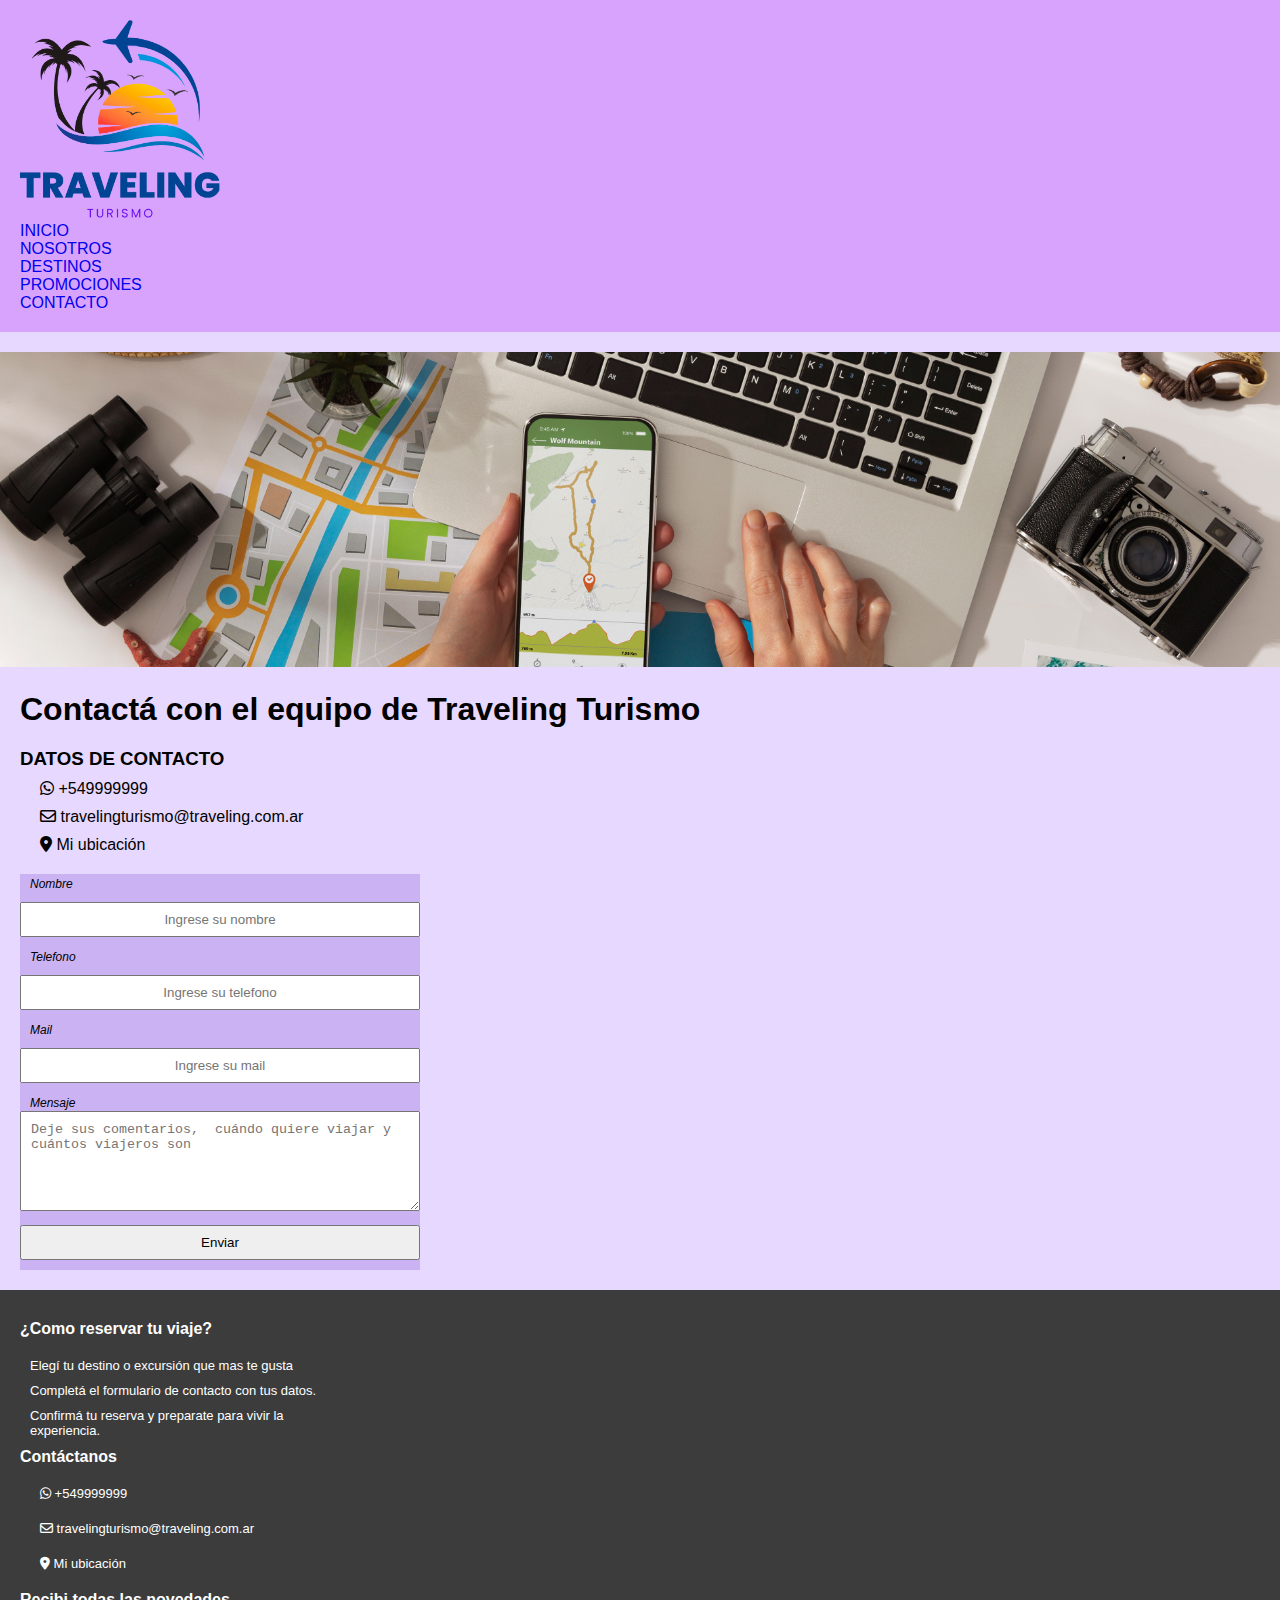
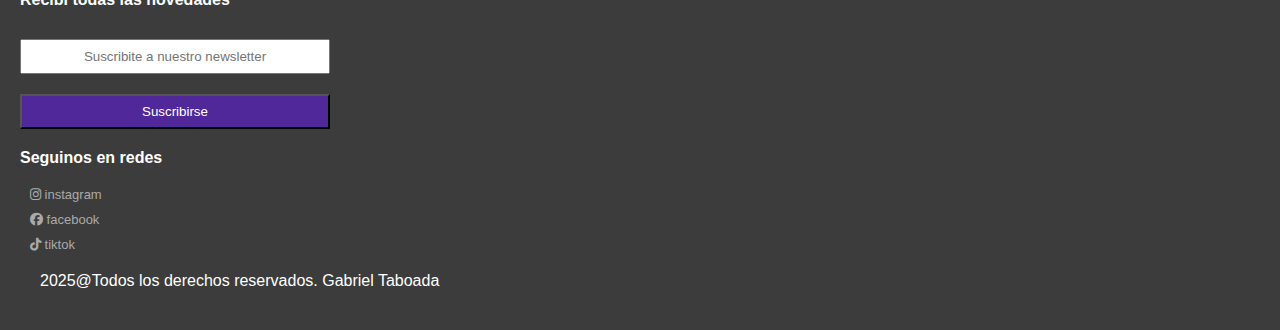
<file: pages/contacto.html>
<!DOCTYPE html>
<html lang="en">
<head>
    <meta charset="UTF-8">
    <meta name="viewport" content="width=device-width, initial-scale=1.0">
    <link rel="stylesheet" href="../assets/css/style.css">
    <link rel="stylesheet" href="https://cdnjs.cloudflare.com/ajax/libs/font-awesome/6.6.0/css/all.min.css">
    <title>Contacto | Comunicate con Traveling - Turismo</title>
</head>
<body>
    <!-- Header - Logo + Menu de navegacion -->
    <header>
        <div>
            <a href="../index.html"> <img src="../assets/img/logo.png" alt="Imagen logo traveling turismo" width="200px;">
            </a>
        </div>
        <div>
            <nav>
                <ul>
                    <li><a href="../index.html">inicio</a></li>
                    <li><a href="./nosotros.html">nosotros</a></li>
                    <li><a href="./destinos.html">destinos</a></li>
                    <li><a href="./promociones.html">promociones</a></li>
                    <li><a href="./contacto.html">contacto</a></li>
                </ul>
            </nav>
        </div>

    </header><!-- fin header -->
    <main>
        <section><!-- Sección contacto -->
            <div class="banner">
                <img src="../assets/img/banner-contacto.jpg " alt="Banner con imagenes de nosotros - traveling turismo" width="100%">
            </div>            
            <h1>Contactá con el equipo de Traveling Turismo</h1>
            <div class="datosContacto">
                <h3>Datos de contacto</h3>
                <p><i class="fa-brands fa-whatsapp"></i> +549999999</p>
                <p><i class="fa-regular fa-envelope"></i> travelingturismo@traveling.com.ar</p>
                <p><i class="fa-solid fa-location-dot"></i> Mi ubicación</p>                
                
            </div>
            <div class="formulario">
                <form action="#" method="post">
                    <label for="nombre" class="formulario-label">Nombre</label>
                    <input type="text" name="nombre" id="nombre" placeholder="Ingrese su nombre">

                    <label for="telefono" class="formulario-label">Telefono</label>
                    <input type="text" name="telefono" id="telefono" placeholder="Ingrese su telefono">

                    <label for="mail" class="formulario-label">Mail</label>
                    <input type="text" name="mail" id="mail" placeholder="Ingrese su mail">


                    <label for="mensaje" class="formulario-label">Mensaje</label>
                    <textarea name="mensaje" id="mensaje"  placeholder="Deje sus comentarios,  cuándo quiere viajar y cuántos viajeros son"></textarea>

                    <input type="button" value="Enviar">
                </form>
            </div>
        </section><!-- Fin sección contacto-->
    </main>
    <footer>
        <!-- footer - 4 columnas -->
        <div class="footer-columna"><!-- Como comprar -->
            <h4>¿Como reservar tu viaje?</h4>
            <ol>
                <li>Elegí tu destino o excursión que mas te gusta</li>
                <li>Completá el formulario de contacto con tus datos.</li>
                <li>Confirmá tu reserva y preparate para vivir la experiencia.</li>
            </ol>
        </div>
        <div class="footer-columna"><!-- Contáctanos -->
            <h4>Contáctanos</h4>
            <p><i class="fa-brands fa-whatsapp"></i> +549999999</p>
            <p><i class="fa-regular fa-envelope"></i> travelingturismo@traveling.com.ar</p>
            <p><i class="fa-solid fa-location-dot"></i> Mi ubicación</p> 
        </div>
        <div class="footer-columna"><!--Suscribirse al newsletter-->
            <h4>Recibi todas las novedades</h4>
            <div class="newsletter">
                <form action="#" method="post">
                    <input type="text" placeholder="Suscribite a nuestro newsletter">
                    <input type="button" class="boton-news" value="Suscribirse">
                </form>
            </div>
            
        </div>
        <div class="footer-columna"><!-- Redes sociales -->
            <h4>Seguinos en redes</h4>
            <ul>
                <li><a href="#" target="_blank"><i class="fa-brands fa-instagram"></i> instagram</a></li>
                <li><a href="#" target="_blank"><i class="fa-brands fa-facebook"></i> facebook</a></li>
                <li><a href="#" target="_blank"><i class="fa-brands fa-tiktok"></i>
                tiktok</a></li>
            </ul>
        </div>
        <div class="copyright">
            <p>2025@Todos los derechos reservados. Gabriel Taboada</p>
        </div>
    </footer>
</body>
</html>
</file>
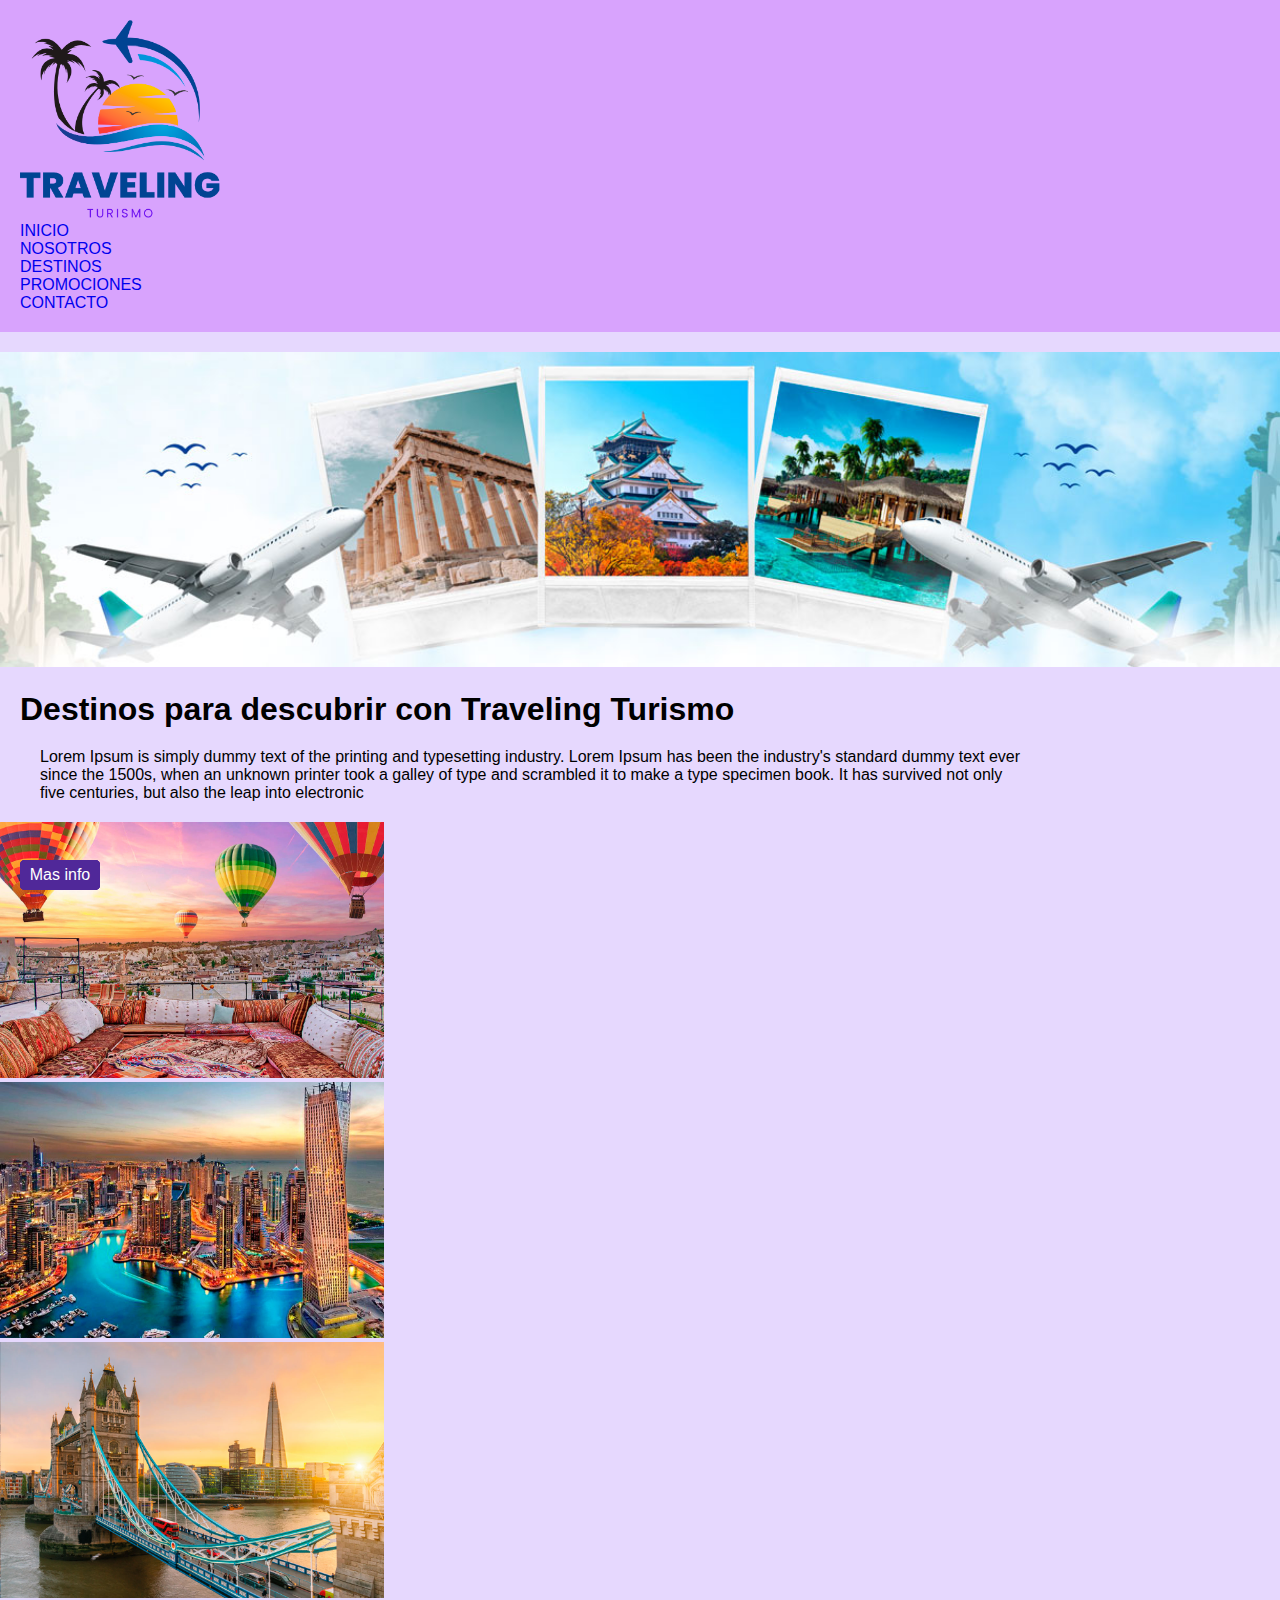
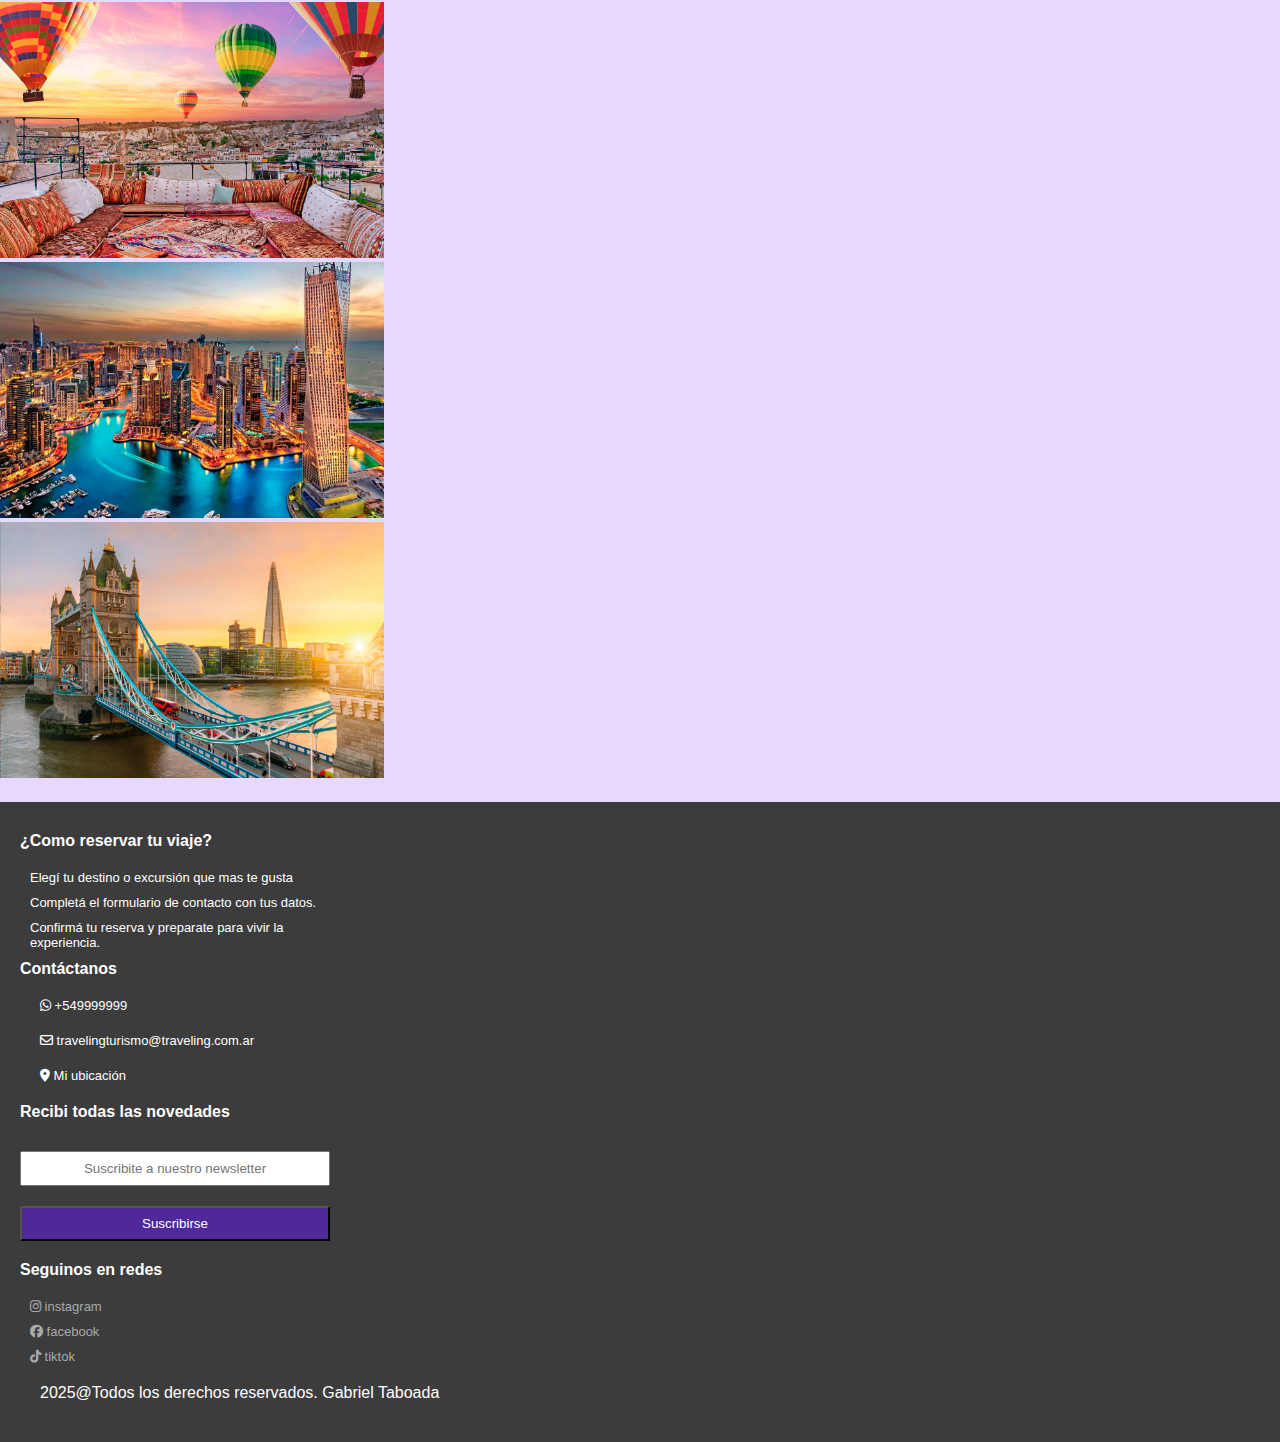
<file: pages/destinos.html>
<!DOCTYPE html>
<html lang="en">
<head>
    <meta charset="UTF-8">
    <meta name="viewport" content="width=device-width, initial-scale=1.0">
    <link rel="stylesheet" href="../assets/css/style.css">
    <link rel="stylesheet" href="https://cdnjs.cloudflare.com/ajax/libs/font-awesome/6.6.0/css/all.min.css">
    <title>Destinos | Viaja con Traveling - Turismo</title>
</head>
<body>
    <!-- Header - Logo + Menu de navegacion -->
    <header>
        <div>
            <a href="../index.html"> <img src="../assets/img/logo.png" alt="Imagen logo traveling turismo" width="200px;">
            </a>
        </div>
        <div>
            <nav>
                <ul>
                    <li><a href="../index.html">inicio</a></li>
                    <li><a href="./nosotros.html">nosotros</a></li>
                    <li><a href="./destinos.html">destinos</a></li>
                    <li><a href="./promociones.html">promociones</a></li>
                    <li><a href="./contacto.html">contacto</a></li>
                </ul>
            </nav>
        </div>

    </header><!-- fin header -->
    <main>
        <section><!-- Sección destinos -->
            <div>
                <div class="banner-destinos">
                    <img src="../assets/img/banner-destinos.jpg" alt="" width="100%">
                </div>
                <h1>Destinos para descubrir con Traveling Turismo</h1>
                
                <div class="columna-1">
                    <p>Lorem Ipsum is simply dummy text of the printing and typesetting industry. Lorem Ipsum has been the industry's standard dummy text ever since the 1500s, when an unknown printer took a galley of type and scrambled it to make a type specimen book. It has survived not only five centuries, but also the leap into electronic</p>
                </div>
                
                <!-- 3 columnas -->
                <div class="columna-3"><!-- Contenedor de destino -->
                    <div>
                        <img src="../assets/img/capadocia.jpg" alt="Foto capadocia Turquia" width="30%">
                    </div>
                    <div class="mas-info">
                        <a href="./destinos.html">Mas info</a>
                    </div>
                    
                    
                </div>
                <div  class="columna-3"><!-- Contenedor de destino -->
                    <div>
                        <img src="../assets/img/dubai.jpg" alt="Foto Dubai" width="30%">
                    </div>
                    <div class="mas-info">
                        <a href="./destinos.html">Mas info</a>
                    </div>
                </div> 
                <div  class="columna-3"><!-- Contenedor de destino -->
                    <img src="../assets/img/londres.jpg" alt="Foto Dubai" width="30%">
                    <div class="mas-info">
                        <a href="./destinos.html">Mas info</a>
                    </div>
                </div> 
                <div class="columna-3"><!-- Contenedor de destino -->
                    <div>
                    <img src="../assets/img/capadocia.jpg" alt="Foto capadocia Turquia" width="30%">
                    </div>
                    <div class="mas-info">
                        <a href="./destinos.html">Mas info</a>
                    </div>
                </div>
                <div class="columna-3"><!-- Contenedor de destino -->
                    <div>
                        <img src="../assets/img/dubai.jpg" alt="Foto Dubai" width="30%">
                    </div>
                    <div class="mas-info">
                        <a href="./destinos.html">Mas info</a>
                    </div>
                </div> 
                <div class="columna-3"><!-- Contenedor de destino -->
                    <div>
                        <img src="../assets/img/londres.jpg" alt="Foto Dubai" width="30%">
                    </div>
                    
                    <div class="mas-info">
                        <a href="./destinos.html">Mas info</a>
                    </div>
                </div>                 
            </div>
        </section><!-- fin sección destinos-->
    </main>
    <footer>
        <!-- footer - 4 columnas -->
        <div class="footer-columna"><!-- Como comprar -->
            <h4>¿Como reservar tu viaje?</h4>
            <ol>
                <li>Elegí tu destino o excursión que mas te gusta</li>
                <li>Completá el formulario de contacto con tus datos.</li>
                <li>Confirmá tu reserva y preparate para vivir la experiencia.</li>
            </ol>
        </div>
        <div class="footer-columna"><!-- Contáctanos -->
            <h4>Contáctanos</h4>
            <p><i class="fa-brands fa-whatsapp"></i> +549999999</p>
            <p><i class="fa-regular fa-envelope"></i> travelingturismo@traveling.com.ar</p>
            <p><i class="fa-solid fa-location-dot"></i> Mi ubicación</p> 
        </div>
        <div class="footer-columna"><!--Suscribirse al newsletter-->
            <h4>Recibi todas las novedades</h4>
            <div class="newsletter">
                <form action="#" method="post">
                    <input type="text" placeholder="Suscribite a nuestro newsletter">
                    <input type="button" class="boton-news" value="Suscribirse">
                </form>
            </div>
            
        </div>
        <div class="footer-columna"><!-- Redes sociales -->
            <h4>Seguinos en redes</h4>
            <ul>
                <li><a href="#" target="_blank"><i class="fa-brands fa-instagram"></i> instagram</a></li>
                <li><a href="#" target="_blank"><i class="fa-brands fa-facebook"></i> facebook</a></li>
                <li><a href="#" target="_blank"><i class="fa-brands fa-tiktok"></i>
                tiktok</a></li>
            </ul>
        </div>
        <div class="copyright">
            <p>2025@Todos los derechos reservados. Gabriel Taboada</p>
        </div>
    </footer>
</body>
</html>
</file>
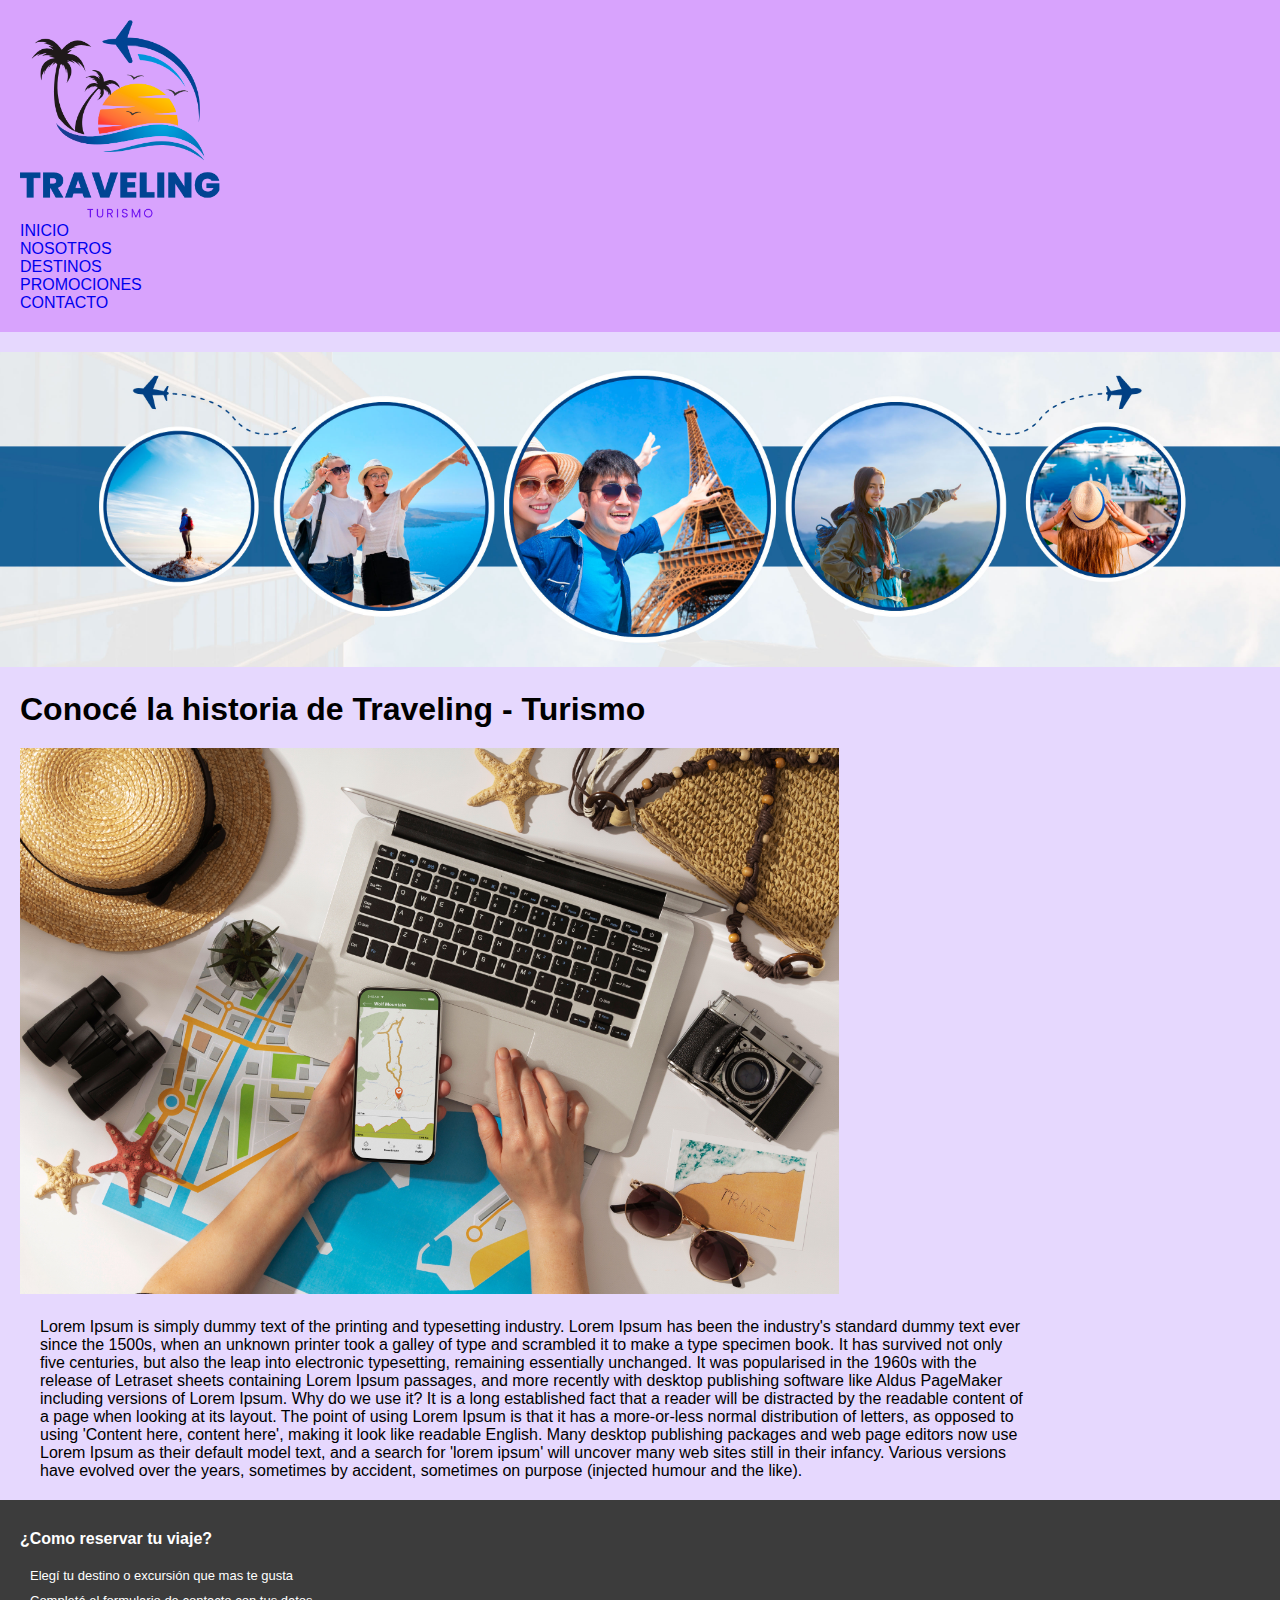
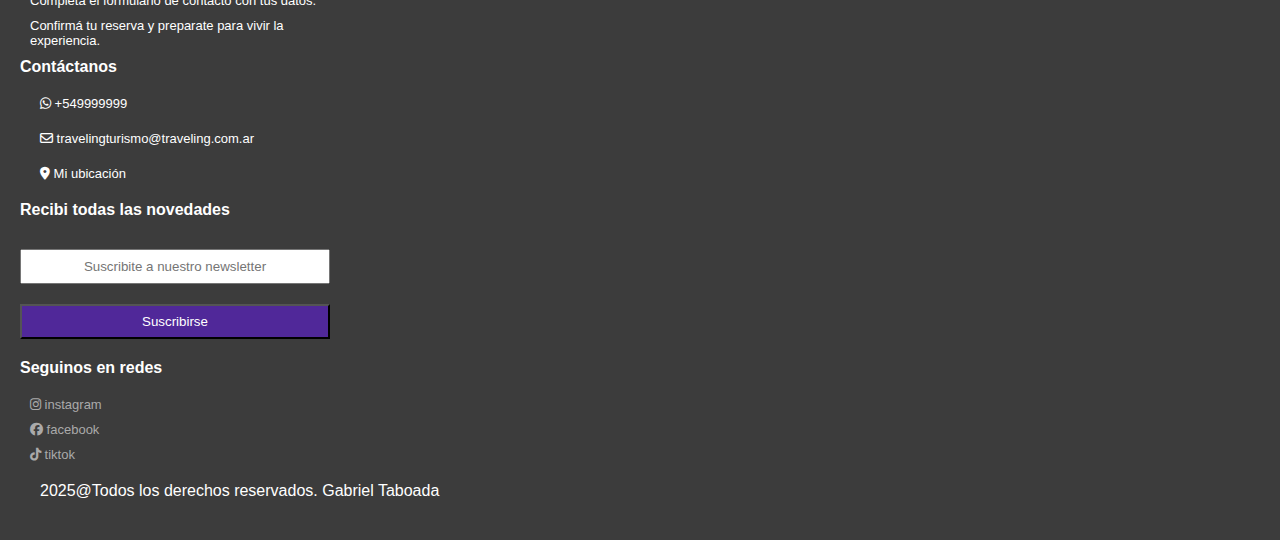
<file: pages/nosotros.html>
<!DOCTYPE html>
<html lang="en">
<head>
    <meta charset="UTF-8">
    <meta name="viewport" content="width=device-width, initial-scale=1.0">
    <link rel="stylesheet" href="../assets/css/style.css">
    <link rel="stylesheet" href="https://cdnjs.cloudflare.com/ajax/libs/font-awesome/6.6.0/css/all.min.css">
    <title>Nosotros | Conoce a Traveling - Turismo</title>
</head>
<body>
    <!-- Header - Logo + Menu de navegacion -->
    <header>
        <div>
            <a href="../index.html"> <img src="../assets/img/logo.png" alt="Imagen logo traveling turismo" width="200px;">
            </a>
        </div>
        <div>
            <nav>
                <ul>
                    <li><a href="../index.html">inicio</a></li>
                    <li><a href="./nosotros.html">nosotros</a></li>
                    <li><a href="./destinos.html">destinos</a></li>
                    <li><a href="./promociones.html">promociones</a></li>
                    <li><a href="./contacto.html">contacto</a></li>
                </ul>
            </nav>
        </div>
    </header><!-- fin header -->
    <main>
        <section><!-- seccion nosotros -->
            <div class="banner">
                <img src="../assets/img/banner-nosotros.jpg" alt="Banner con imagenes de nosotros - traveling turismo" width="100%">
            </div>
            <h1>Conocé la historia de Traveling - Turismo</h1>
                <div class="columna-1">
                    <img src="../assets/img/nosotrosTravelingTurismo.jpg" alt="Imagen desde arriba sosteniendo un telefono y armando un viaje" width="80%">
                    <p>
                        Lorem Ipsum is simply dummy text of the printing and typesetting industry. Lorem Ipsum has been the industry's standard dummy text ever since the 1500s, when an unknown printer took a galley of type and scrambled it to make a type specimen book. It has survived not only five centuries, but also the leap into electronic typesetting, remaining essentially unchanged. It was popularised in the 1960s with the release of Letraset sheets containing Lorem Ipsum passages, and more recently with desktop publishing software like Aldus PageMaker including versions of Lorem Ipsum.
                        Why do we use it?
                        It is a long established fact that a reader will be distracted by the readable content of a page when looking at its layout. The point of using Lorem Ipsum is that it has a more-or-less normal distribution of letters, as opposed to using 'Content here, content here', making it look like readable English. Many desktop publishing packages and web page editors now use Lorem Ipsum as their default model text, and a search for 'lorem ipsum' will uncover many web sites still in their infancy. Various versions have evolved over the years, sometimes by accident, sometimes on purpose (injected humour and the like).
                    </p>
                </div>
            <div>
            </div>
        </section><!-- fin sección nosotros -->
    </main>
    <footer>
        <!-- footer - 4 columnas -->
        <div class="footer-columna"><!-- Como comprar -->
            <h4>¿Como reservar tu viaje?</h4>
            <ol>
                <li>Elegí tu destino o excursión que mas te gusta</li>
                <li>Completá el formulario de contacto con tus datos.</li>
                <li>Confirmá tu reserva y preparate para vivir la experiencia.</li>
            </ol>
        </div>
        <div class="footer-columna"><!-- Contáctanos -->
            <h4>Contáctanos</h4>
            <p><i class="fa-brands fa-whatsapp"></i> +549999999</p>
            <p><i class="fa-regular fa-envelope"></i> travelingturismo@traveling.com.ar</p>
            <p><i class="fa-solid fa-location-dot"></i> Mi ubicación</p> 
        </div>
        <div class="footer-columna"><!--Suscribirse al newsletter-->
            <h4>Recibi todas las novedades</h4>
            <div class="newsletter">
                <form action="#" method="post">
                    <input type="text" placeholder="Suscribite a nuestro newsletter">
                    <input type="button" class="boton-news" value="Suscribirse">
                </form>
            </div>
            
        </div>
        <div class="footer-columna"><!-- Redes sociales -->
            <h4>Seguinos en redes</h4>
            <ul>
                <li><a href="#" target="_blank"><i class="fa-brands fa-instagram"></i> instagram</a></li>
                <li><a href="#" target="_blank"><i class="fa-brands fa-facebook"></i> facebook</a></li>
                <li><a href="#" target="_blank"><i class="fa-brands fa-tiktok"></i>
                tiktok</a></li>
            </ul>
        </div>
        <div class="copyright">
            <p>2025@Todos los derechos reservados. Gabriel Taboada</p>
        </div>
    </footer>
</body>
</html>
</file>
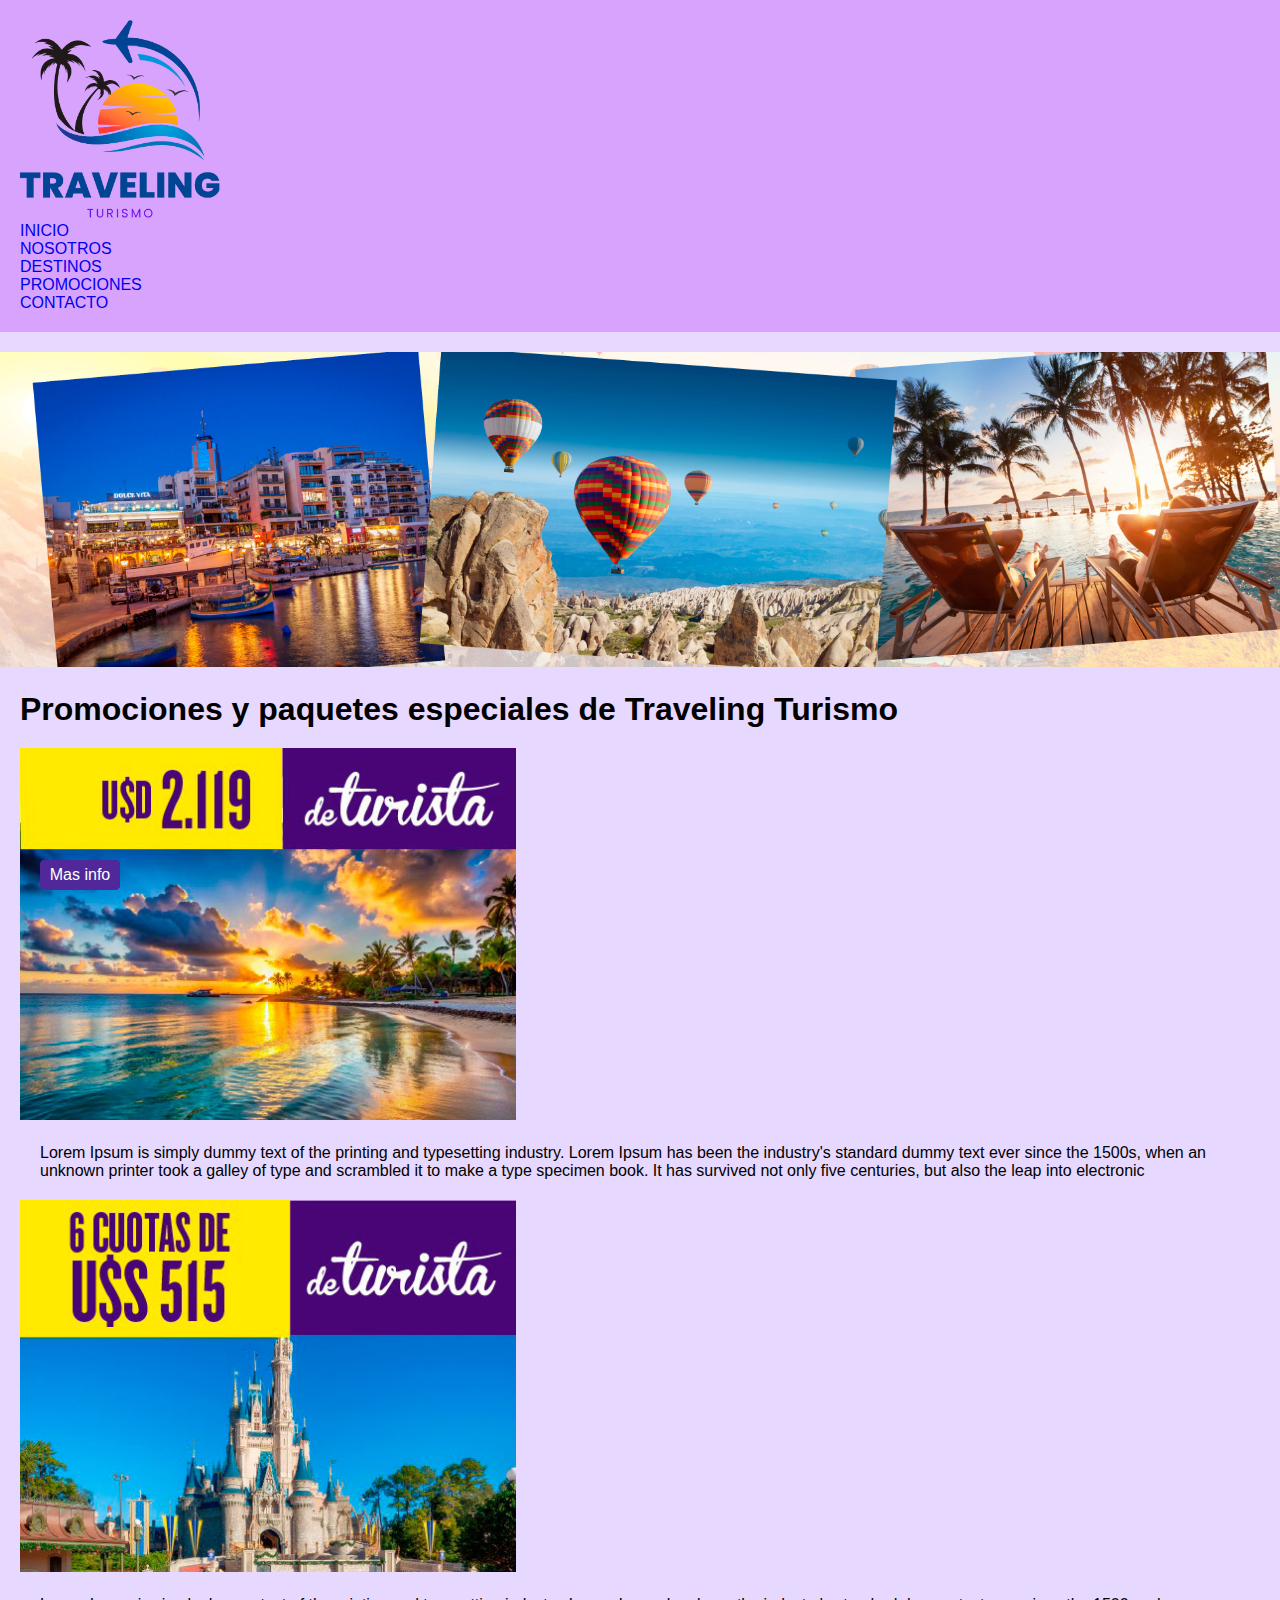
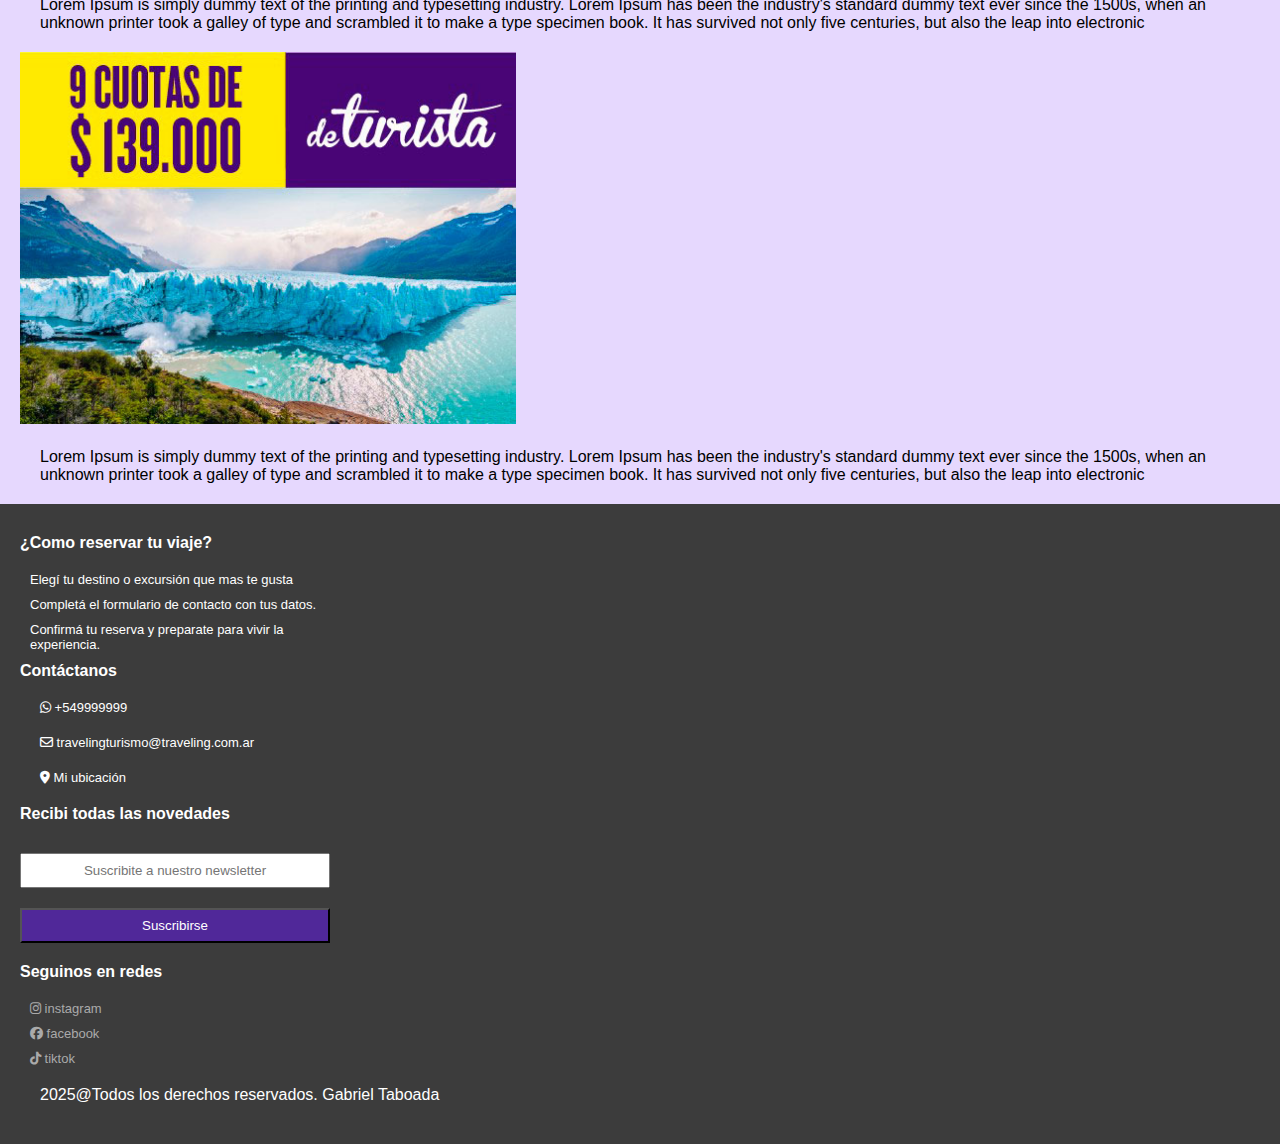
<file: pages/promociones.html>
<!DOCTYPE html>
<html lang="en">
<head>
    <meta charset="UTF-8">
    <meta name="viewport" content="width=device-width, initial-scale=1.0">
    <link rel="stylesheet" href="../assets/css/style.css">
    <link rel="stylesheet" href="https://cdnjs.cloudflare.com/ajax/libs/font-awesome/6.6.0/css/all.min.css">
    <title>Promociones | Ofertas y paquetes de Traveling - Turismo</title>
</head>
<body>
    <!-- Header - Logo + Menu de navegacion -->
    <header>
        <div>
            <a href="../index.html"> <img src="../assets/img/logo.png" alt="Imagen logo traveling turismo" width="200px;">
            </a>
        </div>
        <div>
            <nav>
                <ul>
                    <li><a href="../index.html">inicio</a></li>
                    <li><a href="./nosotros.html">nosotros</a></li>
                    <li><a href="./destinos.html">destinos</a></li>
                    <li><a href="./promociones.html">promociones</a></li>
                    <li><a href="./contacto.html">contacto</a></li>
                </ul>
            </nav>
        </div>
    </header><!-- fin header -->
    <main>
        <!-- Sección Promociones -->
        <section>
            <div class="banner">
                <img src="../assets/img/banners-promociones.jpg" alt="Banner imagenes con promociones" width="100%">
            </div>  
            <h1>Promociones y paquetes especiales de Traveling Turismo</h1>  
            <div>
                
                <div class="columna-2"><!--Div promocion 1 -->
                    <div>
                        <img src="../assets/img/promocionesPlaya.jpg" alt="Foto promocion playa" width="40%">
                    </div>
                    <div>
                        <p>
                            Lorem Ipsum is simply dummy text of the printing and typesetting industry. Lorem Ipsum has been the industry's standard dummy text ever since the 1500s, when an unknown printer took a galley of type and scrambled it to make a type specimen book. It has survived not only five centuries, but also the leap into electronic
                        </p>
                        <div class="mas-info">
                            <a href="#">Mas info</a>
                        </div>
                    </div>
                </div><!-- fin div promoción 1-->
                <div class="columna-2"><!--Div promocion 2 -->
                    <div>
                        <img src="../assets/img/promocionesDisney.jpg" alt="Promocion viaje a disney" width="40%">
                    </div>
                    <div>
                        <p>
                            Lorem Ipsum is simply dummy text of the printing and typesetting industry. Lorem Ipsum has been the industry's standard dummy text ever since the 1500s, when an unknown printer took a galley of type and scrambled it to make a type specimen book. It has survived not only five centuries, but also the leap into electronic
                        </p>
                        <div class="mas-info">
                            <a href="#">Mas info</a>
                        </div>
                        
                    </div>
                </div>  <!-- fin div promoción 2-->   
                <div class="columna-2"><!--Div promocion 3 -->
                    <div>
                        <img src="../assets/img/promocionesGlaciar.jpg" alt="Promocion viaje al glaciar" width="40%">
                    </div>
                    <div>
                        <p>
                            Lorem Ipsum is simply dummy text of the printing and typesetting industry. Lorem Ipsum has been the industry's standard dummy text ever since the 1500s, when an unknown printer took a galley of type and scrambled it to make a type specimen book. It has survived not only five centuries, but also the leap into electronic
                        </p>
                        <div class="mas-info">
                            <a href="#">Mas info</a>
                        </div>
                    </div>
                </div>  <!-- fin div promoción  3 -->                         
            </div>
        </section><!-- fin sección promociones -->
    </main>
    <footer>
        <!-- footer - 4 columnas -->
        <div class="footer-columna"><!-- Como comprar -->
            <h4>¿Como reservar tu viaje?</h4>
            <ol>
                <li>Elegí tu destino o excursión que mas te gusta</li>
                <li>Completá el formulario de contacto con tus datos.</li>
                <li>Confirmá tu reserva y preparate para vivir la experiencia.</li>
            </ol>
        </div>
        <div class="footer-columna"><!-- Contáctanos -->
            <h4>Contáctanos</h4>
            <p><i class="fa-brands fa-whatsapp"></i> +549999999</p>
            <p><i class="fa-regular fa-envelope"></i> travelingturismo@traveling.com.ar</p>
            <p><i class="fa-solid fa-location-dot"></i> Mi ubicación</p> 
        </div>
        <div class="footer-columna"><!--Suscribirse al newsletter-->
            <h4>Recibi todas las novedades</h4>
            <div class="newsletter">
                <form action="#" method="post">
                    <input type="text" placeholder="Suscribite a nuestro newsletter">
                    <input type="button" class="boton-news" value="Suscribirse">
                </form>
            </div>
            
        </div>
        <div class="footer-columna"><!-- Redes sociales -->
            <h4>Seguinos en redes</h4>
            <ul>
                <li><a href="#" target="_blank"><i class="fa-brands fa-instagram"></i> instagram</a></li>
                <li><a href="#" target="_blank"><i class="fa-brands fa-facebook"></i> facebook</a></li>
                <li><a href="#" target="_blank"><i class="fa-brands fa-tiktok"></i>
                tiktok</a></li>
            </ul>
        </div>
        <div class="copyright">
            <p>2025@Todos los derechos reservados. Gabriel Taboada</p>
        </div>
    </footer>
</body>
</html>
</file>
<file: assets/css/style.css>
* {
    /* RESET CSS*/
    margin: 0;
    padding: 0;
    box-sizing: border-box;
}

@import url('https://fonts.googleapis.com/css2?family=Montserrat:ital,wght@0,100..900;1,100..900&family=Nunito+Sans:ital,opsz,wght@0,6..12,200..1000;1,6..12,200..1000&family=Roboto:ital,wght@0,100..900;1,100..900&display=swap');

body {
    background-color: #e6d8fe;
    font-family: "Roboto", sans-serif;
}

/* HEADER */
header {
    margin-bottom: 20px;
    padding: 20px;
    background-color: #d8a3fd;
    ;
}

header a {
    text-decoration: none;
    text-transform: uppercase;

}

nav ul {
    list-style-type: none;

}

.nav-li {
    margin: 20px;

}

/* FOOTER */

footer {
    margin-top: 20px;
    padding: 20px;
    background-color: #3c3c3c;
    color: white;
}

footer h4 {
    margin-top: 10px;
    margin-bottom: 20px;
}

.footer-columna {
    margin-top: 10px;
    width: 25%;
}

.footer-columna li {
    margin: 10px;
    font-size: 13px;
    list-style-type: none;

}

.footer-columna a {
    text-decoration: none;
    color: #aaaaaa;
}

.footer-columna p {
    font-size: 13px;
}

footer .container .row .col .copyright p {
    font-size: 15px;
    color: white;
}
footer .container .row div a{
    text-decoration: none;
    color: white;
}
footer .container .row div a i{
    color: rgb(144, 142, 142);
}
.newsletter input {
    margin-top: 10px;
    margin-bottom: 10px;
    width: 100%;
    height: 35px;
    text-align: center;
}

.boton-news {
    background-color: #502899;
    color: white;
}

.navbar-toggler-icon {
    background-image: url("../img/icons-menu-100-negro.svg");
}

/* MAIN */
h1 {
    margin: 20px;
}

.container .row .columna-3 img {
    border-radius: 10px;
}

.container .row .columna-3 {
    /* margin: 20px; */
    /* border: 1px solid blue; */
    position: relative;
    display: flex;
    align-items: center;
    justify-content: center;
}

.mas-info {
    background-color: #502899;
    height: 30px;
    width: 80px;
    margin: 20px;
    /* padding: 16px; */
    position: absolute;
    /* al hacer esto, la unica referencia que toma es el body*/
    bottom: -10px;
    display: flex;
    align-items: center;
    justify-content: center;
    border-radius: 5px;
}

.mas-info a {
    color: white;
    text-decoration: none;
}
#BotonMasInfo{
    border: 2px solid #502899;
    color: white;
    background-color: #270e558a;
}
#BotonMasInfo:hover{
    background-color: #50289992;
}
.banner {
    /* background-image: url(../img/banner-destinos.jpg);*/
    margin-bottom: 20px;
}

.columna-1 {
    width: 80%;
    margin: 20px;
}

/* INDEX */
/* .destinosDestacados{
    display: flex;
    flex-direction: column;
    justify-content: center;
    align-items: center;
} */
.destinosDestacados h2,
p {
    margin: 20px;
}

.carousel-indicators [data-bs-slide-to] {
    width: 12px;
    height: 12px;
    border-radius: 50%;
    margin: 0 5px;
    background-color: #502899;
}

.carousel-indicators [data-bs-slide-to]:hover {
    background-color: #7946d7;
}

/* DESTINOS */
.columna-3 {
    /* margin: 20px; */
}

/* PROMOCIONES */
.columna-2 {
    margin: 20px;
}

/* CONTACTO */
.datosContacto {
    margin: 20px;
}

.datosContacto p {
    margin-top: 10px;
    margin-bottom: 10px;
}

.datosContacto h3 {
    text-transform: uppercase;
}

.formulario {
    background-color: #cbb3f3;
    width: 400px;
    margin-left: 20px;
}

.formulario input {
    text-align: left;
    margin-top: 10px;
    margin-bottom: 10px;
    width: 100%;
    height: 35px;
    text-align: center;
}

.formulario-label {
    margin: 10px;
    font-size: 12px;
    font-style: italic;
}

.formulario textarea {
    width: 100%;
    height: 100px;
    padding: 10px;
}

/* DESKTOP FIRST*/
/*tablet 768 a 991px*/
@media (max-width: 991px) {
    /* .container .row .columna-3 img {
        width: 80%;
    } */
}

/* 360 a 480pxmobile */
@media (max-width:480px) {
    .container .row .columna-3 img {
        width: 80%;
    }
}
</file>
